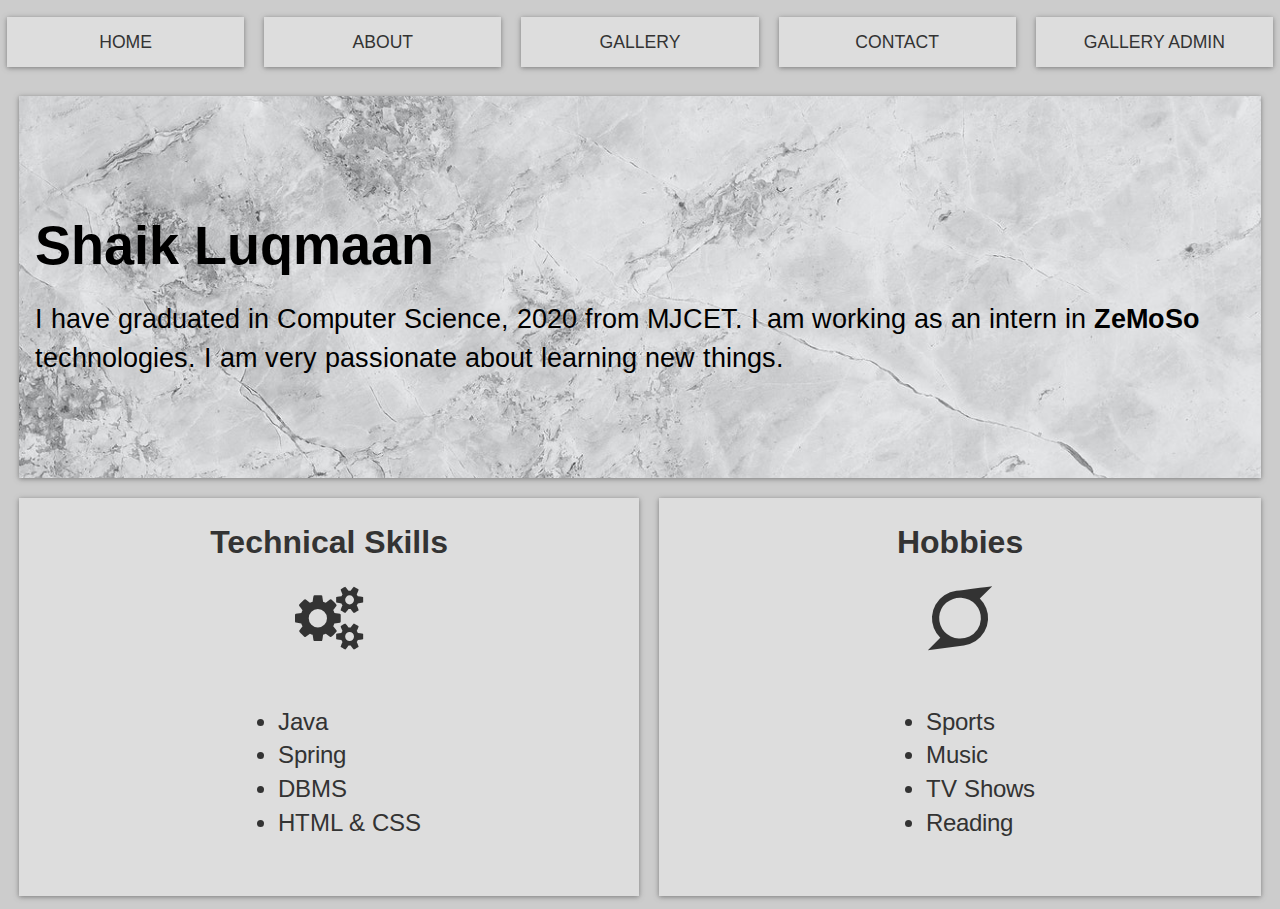
<file: aboutme.html>
<!DOCTYPE html>
<html lang="en">
<head>
    <meta charset="UTF-8">
    <meta name="viewport" content="width=device-width, initial-scale=1.0">
    <link rel="stylesheet" href="style.css">
    <link rel="stylesheet" href="https://cdnjs.cloudflare.com/ajax/libs/font-awesome/4.7.0/css/font-awesome.min.css">
    <link rel="preconnect" href="https://fonts.gstatic.com">
    <link href="https://fonts.googleapis.com/css2?family=Arimo:wght@400;700&display=swap" rel="stylesheet">
     
    <title>About Me</title>

</head>
<body>
    <div class="wrapper">
        <!-- Nav bar -->
    <nav class="main-nav">
        <ul>
            <li>
              <a href="index.html">Home</a>
            </li>
            <li>
              <a href="aboutme.html">About</a>
            </li>
            <li>
              <a href="gallery.html">Gallery</a>
            </li>
            <li>
              <a href="contact.html">Contact</a>
            </li>
            <li><a href="galleryAdmin.html">Gallery Admin</a></li>
          </ul>
    </nav>

       <!-- Container -->
       <section class="container">
        <header class="showcase">
            <h1>Shaik Luqmaan</h1>
            <p>
                I have graduated in Computer Science, 2020 from MJCET.
                I am working as an intern in <b style="color:black;">ZeMoSo</b> technologies.
                I am very passionate about learning new things. 
            </p>
          </header>

          <div class="top-box top-box-a">
            <h1>Technical Skills</h1>
            <i class="fa fa-cogs fa-4x" aria-hidden="true"></i>
            <p>
                <ul  class="price">
                    <li>Java</li>
                    <li >Spring</li>
                    <li >DBMS</li>
                    <li>HTML & CSS</li>
                </ul>
            </p>
          </div>

          <div class="top-box top-box-b">
            <h1>Hobbies</h1>
            <i class="fa fa-superpowers fa-4x" aria-hidden="true"></i>
            <p>
                <ul  class="price">
                    <li>Sports</li>
                    <li >Music</li>
                    <li >TV Shows</li>
                    <li>Reading</li>
                </ul>
            </p>
          </div>

        </section>
  
    </div>
  </body>

</html>
</file>
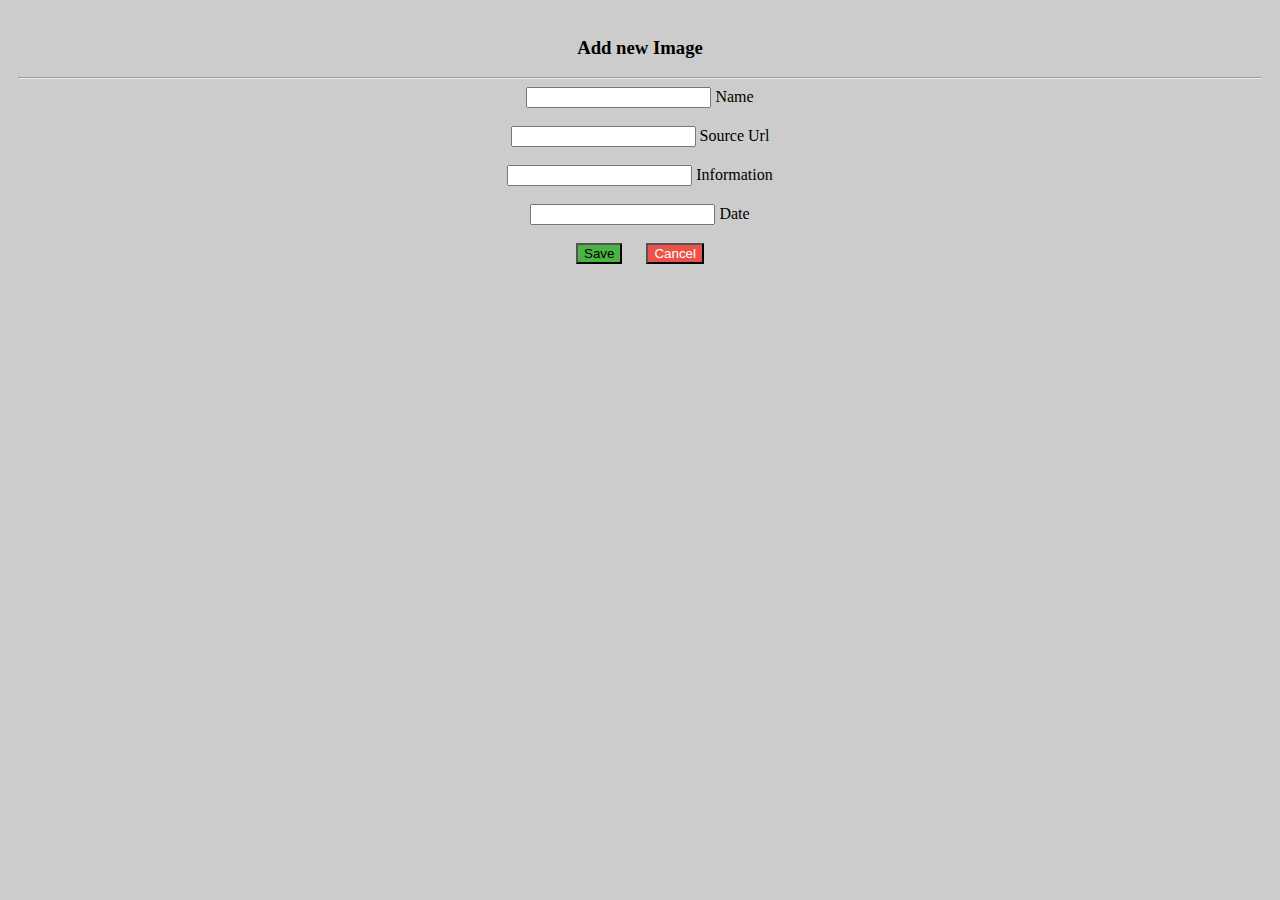
<file: add_new.html>
<!doctype html>
<html lang="en">
  <head>
	    <meta charset="utf-8">
	    <meta name="viewport" content="width=device-width, initial-scale=1, shrink-to-fit=no">

		<link rel="stylesheet" href="https://fonts.googleapis.com/icon?family=Material+Icons">
		<link rel="stylesheet" href="https://code.getmdl.io/1.3.0/material.indigo-pink.min.css">
		<style>
			body {
				background-color:#ccc;
				padding:10px;
			}
		</style>

   </head>
  <body>
  	<div class="container">
  	  <nav class="navbar navbar-expand-lg navbar-light bg-light justify-content-center">
  	  </nav>
  	</div>
  	<center>
  		<h3> Add new Image </h3>
  		<hr/>
	  	<div>
		    <form action="galleryAdmin.html" onsubmit="return addNewImage()">
		      <div class="mdl-textfield mdl-js-textfield mdl-textfield--floating-label">
		        <input class="mdl-textfield__input" type="text" id="imageName">
		        <label class="mdl-textfield__label" for="sample1">Name</label>
		      </div><br/>
		      <div class="mdl-textfield mdl-js-textfield mdl-textfield--floating-label">
		        <input class="mdl-textfield__input" type="text" id="imageUrl">
		        <label class="mdl-textfield__label" for="sample1">Source Url</label>
		      </div>
		      <br/>
		      <div class="mdl-textfield mdl-js-textfield mdl-textfield--floating-label">
		        <input class="mdl-textfield__input" type="text" id="imageInfo">
		        <label class="mdl-textfield__label" for="sample1">Information</label>
		      </div>
		      <br/>
		      <div class="mdl-textfield mdl-js-textfield mdl-textfield--floating-label">
		        <input class="mdl-textfield__input" type="text" id="imageUploadeDate">
		        <label class="mdl-textfield__label" for="sample1">Date</label>
		      </div>
		      <br/>
		      <button class="mdl-button mdl-js-button mdl-button--raised mdl-js-ripple-effect mdl-button--accent" style="background-color: #4bb543; margin-right: 20px;">Save</button>
		      <button class="mdl-button mdl-js-button mdl-button--raised mdl-js-ripple-effect mdl-button--danger" onclick="window.history.go(-1); return false;" style="background-color: #ed5249; color: white">Cancel</button>
		    </form>
	    </div>
    </center>
    <script defer src="https://code.getmdl.io/1.3.0/material.min.js"></script>
    <script src='https://cdnjs.cloudflare.com/ajax/libs/jquery/2.1.3/jquery.min.js'></script>
    <script type="text/javascript" src="json_data_loader.js"></script>

  </body>
</html>
</file>
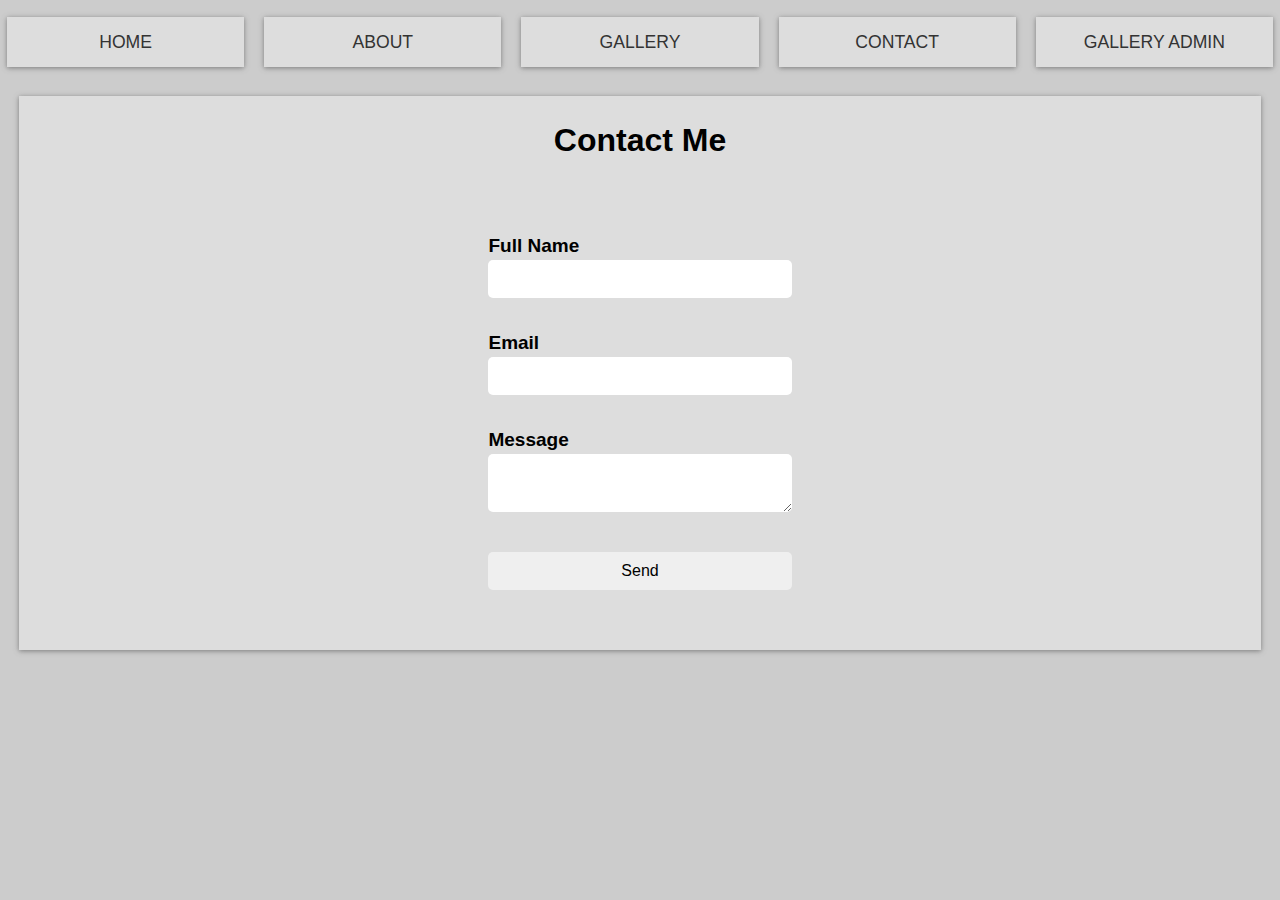
<file: contact.html>
<!DOCTYPE html>
<html lang="en">
<head>
    <meta charset="UTF-8">
    <meta name="viewport" content="width=device-width, initial-scale=1.0">
    <link rel="stylesheet" href="style.css">
    <link rel="stylesheet" href="contactme.css">
    <link rel="stylesheet" href="https://cdnjs.cloudflare.com/ajax/libs/font-awesome/4.7.0/css/font-awesome.min.css">

    <title>Contact</title>
</head>
<body>
  <div class="wrapper">
    <!-- Nav bar -->
<nav class="main-nav">
    <ul>
        <li>
          <a href="index.html">Home</a>
        </li>
        <li>
          <a href="aboutme.html">About</a>
        </li>
        <li>
          <a href="gallery.html">Gallery</a>
        </li>
        <li>
          <a href="contact.html">Contact</a>
        </li>
        <li>
          <a href="galleryAdmin.html">Gallery Admin</a>
        </li>
      </ul>
</nav>

<section class="container">
  <div class="top-box top-box-a">
      <h1>Contact Me</h1>
      <div class="contactForm">
        <form id="form">
            <div class="inputBox">
            <div id="error"></div>
            </div>
            <div class="inputBox">
                <label for="fName">Full Name</label>
                <input id="fName" type="text" required="required">
            </div>
            <br>
            <div class="inputBox">
              <div id="error"></div>
            </div>
            <div class="inputBox">
                <label for="email">Email</label>
                <input id="email" type="text">
            </div>
            <br>
            <div class="inputBox">
                <label for="message">Message</label>
                <textarea id="message"></textarea>
            </div>
            <br>
            <div class="inputBox">
                <input type="submit" value="Send" required="required">
            </div>  
            <script src="validation.js"></script>
        </form>
    </div>
    </div>

</div>

</body>
</html>
</file>
<file: style.css>
:root {
    --primary: #ddd;
    --dark: #333;
    --light: #fff;
    --shadow: 0 1px 5px rgba(104, 104, 104, 0.8);
}
 

html {
    box-sizing: border-box;
    font-family: Arial, Helvetica, sans-serif;
    color:var(--dark);
    margin:1px 2px;
}


body {
    background: #ccc;
    margin: 0 5px;
    padding: 0;
    line-height: 1.4;
}
  
section{
    padding: 0.75rem;
}
  
article {
    font-family: "Raleway", sans-serif;
    display: flex;
    justify-content: space-between;
    align-items: center;
    padding: 40px 20%;
}

.para {
    font-family: 'Arimo', sans-serif;
    font-size: 80px;
    text-transform: uppercase;
    letter-spacing: 10px;
    text-align: center;
    padding: 3rem;
    margin:0;
}

.sub-title{
  font-family: 'Arimo', sans-serif;
  font-size: 30px;
  text-align: center;
  padding:0.3px;
  margin: 0;
}
img {
    max-width: 100%;
}

.wrapper{
    display: grid;
    grid-gap: 1px;
}

.main-nav ul {
    display: grid;
    grid-gap: 20px;
    padding: 0;
    list-style: none;
    grid-template-columns: repeat(5, 1fr);
  }

.main-nav a {
    background: var(--primary);
    display: block;
    text-decoration: none;
    padding: 0.8rem;
    text-align: center;
    color: var(--dark);
    text-transform: uppercase;
    font-size: 1.1rem;
    box-shadow: var(--shadow);
  }

.main-nav a:hover {
    background: var(--dark);
    color: var(--light);
  }

.container {
    display: grid;
    grid-gap: 20px;
    grid-template-areas:
      'showcase showcase'
      'top-box-a top-box-b';
  }

.showcase {
    grid-area: showcase;
    min-height: 350px;
    background: url(img/pexels-scott-webb-2824173.jpg);
    background-size:cover;
    background-position: center;
    padding: 1rem;
    display: flex;
    flex-direction: column;
    align-items: start;
    justify-content: center;
    box-shadow: var(--shadow);
  }
  
.showcase h1 {
    font-family: 'Arimo', sans-serif;
    font-size: 3.4rem;
    margin-bottom: 5px;
    color: black;
  }
  
.showcase p {
    font-family: 'Arimo', sans-serif;
    font-size: 1.7rem;
    margin-top: 10px;
    color: black;
}
  

.top-box {
    background: var(--primary);
    display: grid;
    align-items: center;
    justify-items: center;
    box-shadow: var(--shadow);
    /* padding: 1.5rem; */
}
  
.top-box .price {
    font-family: 'Arimo', sans-serif;
    font-size: 1.5rem;
}
  
.top-box-a {
    grid-area: top-box-a;
}
  
.top-box-b {
    grid-area: top-box-b;
}

.material-icons { 
  font-size: 54px; 
  color:black;
}



/* Boxes */

.boxes {
    display: grid;
    grid-gap: 20px;
    grid-template-columns: repeat(auto-fit, minmax(200px, 1fr));
}

.box{
    background: var(--primary);
    text-align: center;
    padding: 1.5rem 2rem;
    box-shadow: var(--shadow);
}

.box a{
    color:black;
}

.gallery {
    display: grid;
    grid-gap: 40px;
    grid-template-columns: repeat(4, minmax(200px, 1fr));
  
  }
  
.gallery img {
    width: 100%;
    height: 200px;
    box-shadow: var(--shadow);
}
  

  
/* Media Query for responsive page */
@media (max-width: 700px) {
    .container {
      grid-template-areas:
        'showcase'
        'top-box-a' 
        'top-box-b';
    }

    .showcase h1 {
      font-size: 2.5rem;
    }
  
    .main-nav ul {
      grid-template-columns: 1fr;
    }

   
    .para{
        font-size:20px;
    }

    .sub-title{
      font-size: 13px;
    }
  }

  @media (max-width: 500px) {
    .container {
      grid-template-areas:
        'showcase'
        'top-box-a'
        'top-box-b';
    }

    .showcase h1 {
        font-size: 1.5rem;
      }
    
      .main-nav ul {
        grid-template-columns: 1fr;
      }
  
      .para{
          font-size: 20px; 
      }

      .sub-title{
        font-size: 12px;
      }
   
  }
</file>
<file: contactme.css>
:root {
    --primary: #ddd;
    --dark: #333;
    --light: #fff;
    --shadow: 0 1px 5px rgba(104, 104, 104, 0.8);
}

.contactForm {
    padding: 60px;
}

.contactForm .inputBox {

    width: auto;
    color: black;
    font-weight: 600;
    font-family: 'Arimo', sans-serif;
    font-size: 19px;
    margin-top: 10px;
}

.contactForm .inputBox textarea,
.contactForm .inputBox input { 
     width: 100%;
    padding: 10px 0;
    font-size: 16px;
    border: none;
    border-radius: 5px;
    outline: none;
    resize: both;
}

.container {
    display: grid;
    grid-gap: 20px;
    grid-template-areas:
      'top-box-a';
  }
  .container h1 {
    font-family: 'Arimo', sans-serif;
    font-size: 2rem;
    margin-bottom: 1px;
    color: black;
  }
.top-box {
    background: var(--primary);
    display: grid;
    align-items: center;
    justify-items: center;
    box-shadow: var(--shadow);
}
</file>
